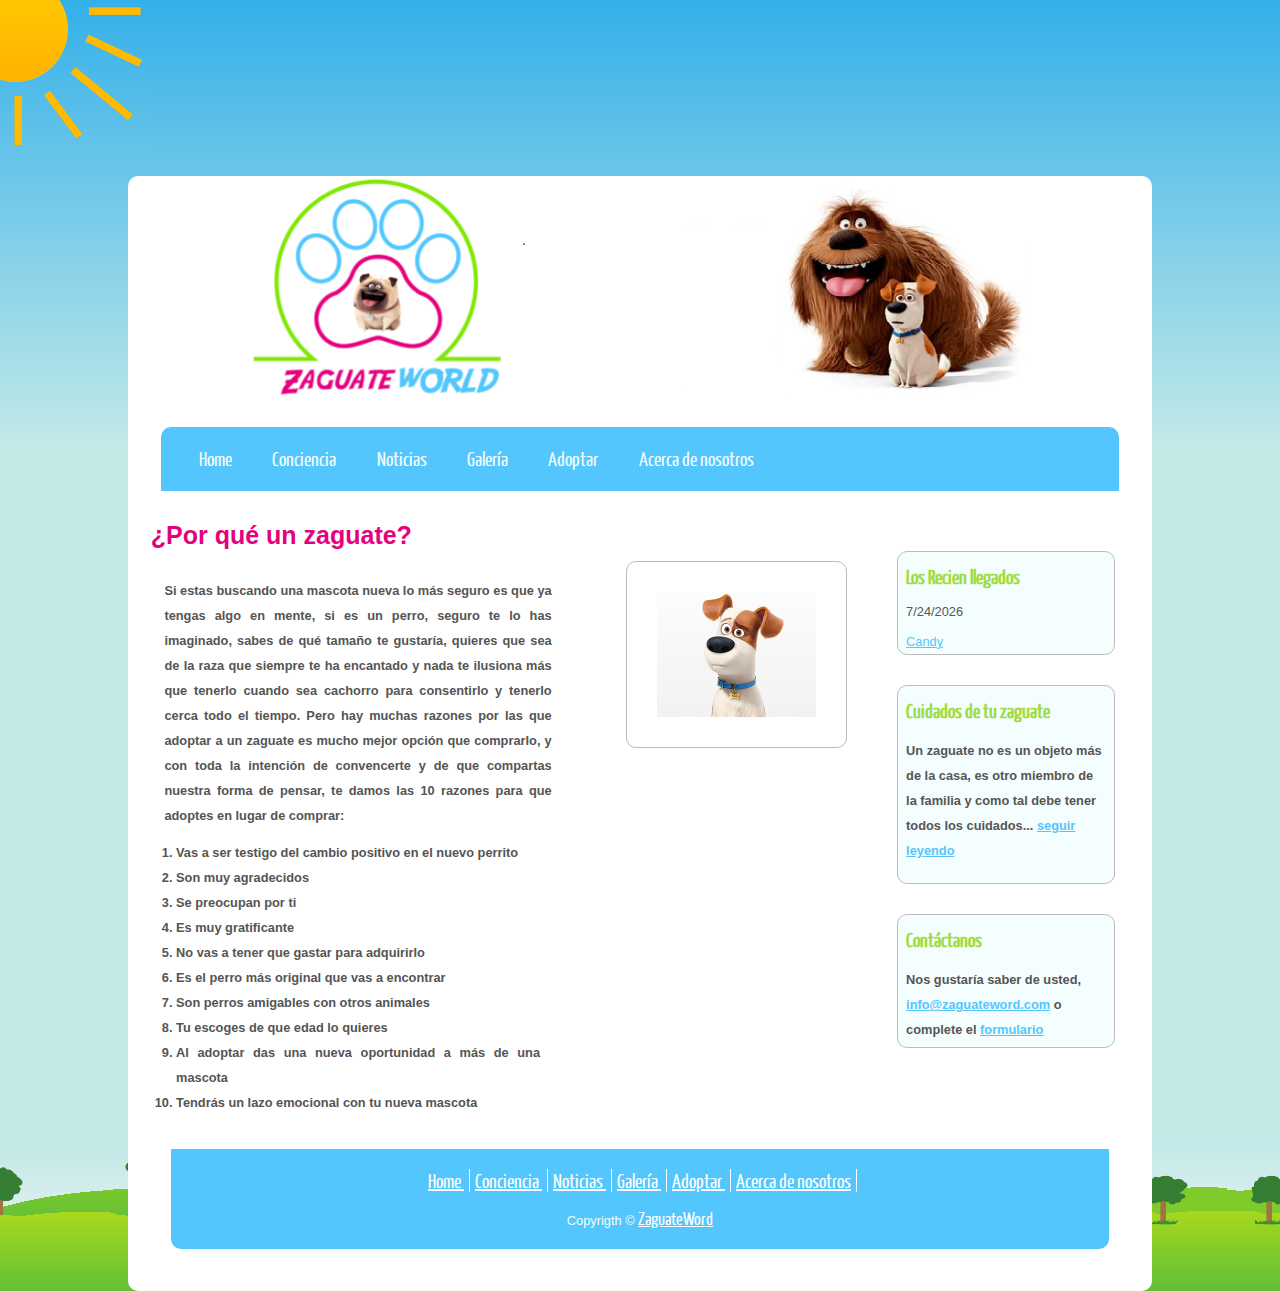
<file: index.html>
﻿<!DOCTYPE html>
<html>

<head>

    <title>Zaguate World</title>
    <meta name="description" content="El Website de los Zaguates" />
    <meta name="keywords" content="Zaguate, perro, perrito, adoptar" />
    <meta http-equiv="content-type" content="text/html; charset=UTF-8" />
    <link rel="stylesheet" type="text/css" href="css/home.css" />

</head>

<body>
    <div id="container">
        <img src="images/sun.png" alt="sunshine" />

        <div id="main">
            <!--Cabecera-->
            <header>
                <div id="logo">
                    <img id="image"  src="images/logo.png" alt="">
                </div>
            </header>

                

            <!--Navegacion-->
            <nav id="menu">
                <a class="item" href="./index.html">Home</a>
                <a class="item" href="./conciencia.html">Conciencia</a>
                <a class="item" href="./Noticias.html">Noticias</a>
                <a class="item" href="./Galeria.html">Galería</a>
                <a class="item" href="#">Adoptar</a>
                <a class="item" href="#">Acerca de nosotros</a>
            </nav>

            <main id="principal">
                <div id="content">
                    <aside>
                        <h1>
                            ¿Por qué un zaguate?
                        </h1>
                        <br>
                        <div id="caja">
                        <p class="texto">
                            Si estas buscando una mascota nueva lo más seguro es que ya tengas algo en mente, si es 
                            un perro, seguro te lo has imaginado, sabes de qué tamaño te gustaría, quieres que sea de la 
                            raza que siempre te ha encantado y nada te ilusiona más que tenerlo cuando sea cachorro 
                            para consentirlo y tenerlo cerca todo el tiempo. Pero hay muchas razones por las que adoptar 
                            a un zaguate es mucho mejor opción que comprarlo, y con toda la intención de convencerte y 
                            de que compartas nuestra forma de pensar, te damos las 10 razones para que adoptes en 
                            lugar de comprar:
                        </p>
                        <ol class="texto">
                            <li>Vas a ser testigo del cambio positivo en el nuevo perrito</li>
                            <li>Son muy agradecidos</li>
                            <li>Se preocupan por ti</li>
                            <li>Es muy gratificante</li>
                            <li>No vas a tener que gastar para adquirirlo</li>
                            <li>Es el perro más original que vas a encontrar</li>
                            <li>Son perros amigables con otros animales</li>
                            <li>Tu escoges de que edad lo quieres</li>
                            <li>Al adoptar das una nueva oportunidad a más de una mascota</li>
                            <li>Tendrás un lazo emocional con tu nueva mascota</li>
                        </ol>
                    </div>
                    </aside>
                    <aside>
                        <img id="perrito1" src="images/Animado05.png" alt="">
                    </aside>
                    <aside>
                        <div class="cajas">
                            <h2>
                                Los Recien llegados
                            </h2>
                            <br>
                            <div id="current_date"></p>
                                <script>
                                date = new Date();
                                year = date.getFullYear();
                                month = date.getMonth() + 1;
                                day = date.getDate();
                                document.getElementById("current_date").innerHTML = month + "/" + day + "/" + year;
                                </script>
                                <br>
                                <br>
                            <a href="#">Candy</a>
                            </div>
                        </div>
                        <div class="cajas">
                            <h2>
                                Cuidados de tu zaguate
                            </h2>
                            <br>
                            <p class="texto">
                                Un zaguate no es un objeto más de la casa, es otro miembro de la familia y como 
                                tal debe tener todos los cuidados... <a href="#">seguir leyendo</a> 
                            </p>
                            <br>
                        </div>
                        <div class="cajas">
                            <h2>
                                Contáctanos
                            </h2>
                            <br>
                            <p class="texto">
                                Nos gustaría saber de usted,
                                <a href="#">info@zaguateword.com</a> o
                                complete el <a href="#">formulario</a>
                            </p>
                    </aside>
                </div>
                <article>
                       
                        

                </article>
            </main>

            <!--Pie de Página-->
            <footer>
                <div id="footer">
                <nav id="menufooter">
                    <a class="item2" href="./index.html"> Home </a>
                    <a class="item2" href="./conciencia.html"> Conciencia </a>
                    <a class="item2" href="./Noticias.html"> Noticias </a>
                    <a class="item2" href="./Galeria.html"> Galería </a>
                    <a class="item2" href="#"> Adoptar </a>
                    <a class="item2" href="#"> Acerca de nosotros </a>
                
                    
                </nav>
                <br>
                <credit> Copyrigth &copy; <a href="#" id="zaguate">ZaguateWord</a></credit>
                </div>
            </footer>
        </div>
    </div>

    <div></div>

</body>
</html>
</file>
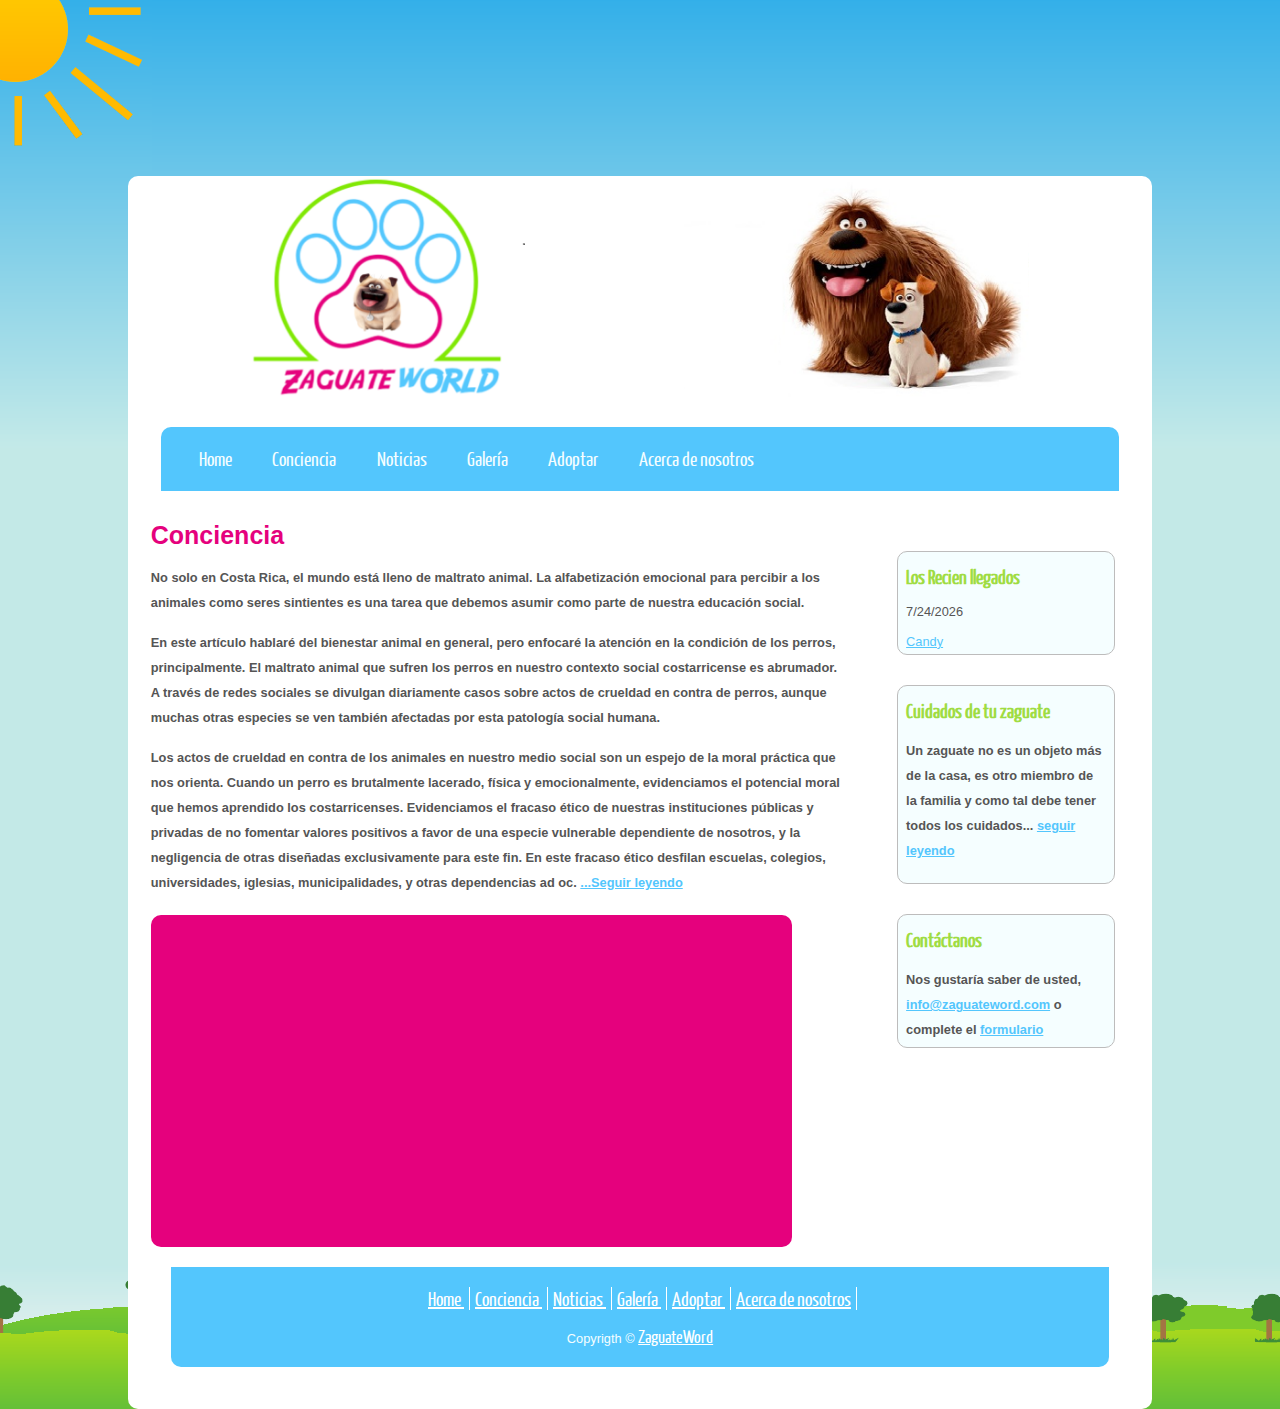
<file: conciencia.html>
<!DOCTYPE html>
<html>

<head>

    <title>Zaguate World</title>
    <meta name="description" content="El Website de los Zaguates" />
    <meta name="keywords" content="Zaguate, perro, perrito, adoptar" />
    <meta http-equiv="content-type" content="text/html; charset=UTF-8" />
    <link rel="stylesheet" type="text/css" href="css/home.css" />
    <link rel="stylesheet" type="text/css" href="css/conciencia.css">

</head>
<body>
    <div id="container">
        <img src="images/sun.png" alt="sunshine" />

        <div id="main">
            <!--Cabecera-->
            <header>
                <div id="logo">
                    <img id="image"  src="images/logo.png" alt="">
                </div>
            </header>

                

            <!--Navegacion-->
            <nav id="menu">
                <a class="item" href="./index.html">Home</a>
                <a class="item" href="./conciencia.html">Conciencia</a>
                <a class="item" href="./Noticias.html">Noticias</a>
                <a class="item" href="./Galeria.html">Galería</a>
                <a class="item" href="#">Adoptar</a>
                <a class="item" href="#">Acerca de nosotros</a>
            </nav>

            <main id="principal">
                <div id="content">
                    <aside>
                        <h1>
                            Conciencia
                        </h1>
                        <br>
                        <div id="cajas">
                        <p class="texto">
                            No solo en Costa Rica, el mundo está lleno de maltrato animal. La alfabetización emocional para percibir a los animales como seres sintientes es una tarea que debemos asumir como parte de nuestra educación social.
                        </p>
                        <br>
                        <p class="texto">
                            En este artículo hablaré del bienestar animal en general, pero enfocaré la atención en la condición de los perros, principalmente. El maltrato animal que sufren los perros en nuestro contexto social costarricense es abrumador. A través de redes sociales se divulgan diariamente casos sobre actos de crueldad en contra de perros, aunque muchas otras especies se ven también afectadas por esta patología social humana.
                        </p>
                        <br>
                        <p class="texto">
                            Los actos de crueldad en contra de los animales en nuestro medio social son un espejo de la moral práctica que nos orienta. Cuando un perro es brutalmente lacerado, física y emocionalmente, evidenciamos el potencial moral que hemos aprendido los costarricenses. Evidenciamos el fracaso ético de nuestras instituciones públicas y privadas de no fomentar valores positivos a favor de una especie vulnerable dependiente de nosotros, y la negligencia de otras diseñadas exclusivamente para este fin. En este fracaso ético desfilan escuelas, colegios, universidades, iglesias, municipalidades, y otras dependencias ad oc.
                            <a href="https://www.tec.ac.cr/hoyeneltec/2019/11/22/etica-bienestar-animal-programa-alfabetizacion-emocional">...Seguir leyendo</a>
                        </p>
                        <div id="video">
                            <iframe id="video2" width="560" height="315" src="https://www.youtube.com/embed/navt8giQQZk" title="YouTube video player" frameborder="0" allow="accelerometer; autoplay; clipboard-write; encrypted-media; gyroscope; picture-in-picture; web-share" allowfullscreen></iframe>
                        </div>
                    </div>
                    </aside>
               
                    <aside>
                        <div class="cajas">
                            <h2>
                                Los Recien llegados
                            </h2>
                            <br>
                            <div id="current_date"></p>
                                <script>
                                date = new Date();
                                year = date.getFullYear();
                                month = date.getMonth() + 1;
                                day = date.getDate();
                                document.getElementById("current_date").innerHTML = month + "/" + day + "/" + year;
                                </script>
                                <br>
                                <br>
                            <a href="#">Candy</a>
                            </div>
                        </div>
                        <div class="cajas">
                            <h2>
                                Cuidados de tu zaguate
                            </h2>
                            <br>
                            <p class="texto">
                                Un zaguate no es un objeto más de la casa, es otro miembro de la familia y como 
                                tal debe tener todos los cuidados... <a href="#">seguir leyendo</a> 
                            </p>
                            <br>
                        </div>
                        <div class="cajas">
                            <h2>
                                Contáctanos
                            </h2>
                            <br>
                            <p class="texto">
                                Nos gustaría saber de usted,
                                <a href="#">info@zaguateword.com</a> o
                                complete el <a href="#">formulario</a>
                            </p>
                    </aside>
                </div>
                <article>
                       
                        

                </article>
            </main>

            <!--Pie de Página-->
            <footer>
                <div id="footer">
                <nav id="menufooter">
                    <a class="item2" href="./index.html"> Home </a>
                    <a class="item2" href="./conciencia.html"> Conciencia </a>
                    <a class="item2" href="./Noticias.html"> Noticias </a>
                    <a class="item2" href="./Galeria.html"> Galería </a>
                    <a class="item2" href="#"> Adoptar </a>
                    <a class="item2" href="#"> Acerca de nosotros </a>
                
                    
                </nav>
                <br>
                <credit> Copyrigth &copy; <a href="#" id="zaguate">ZaguateWord</a></credit>
                </div>
            </footer>
        </div>
    </div>

    <div></div>

</body>
</html>
</file>
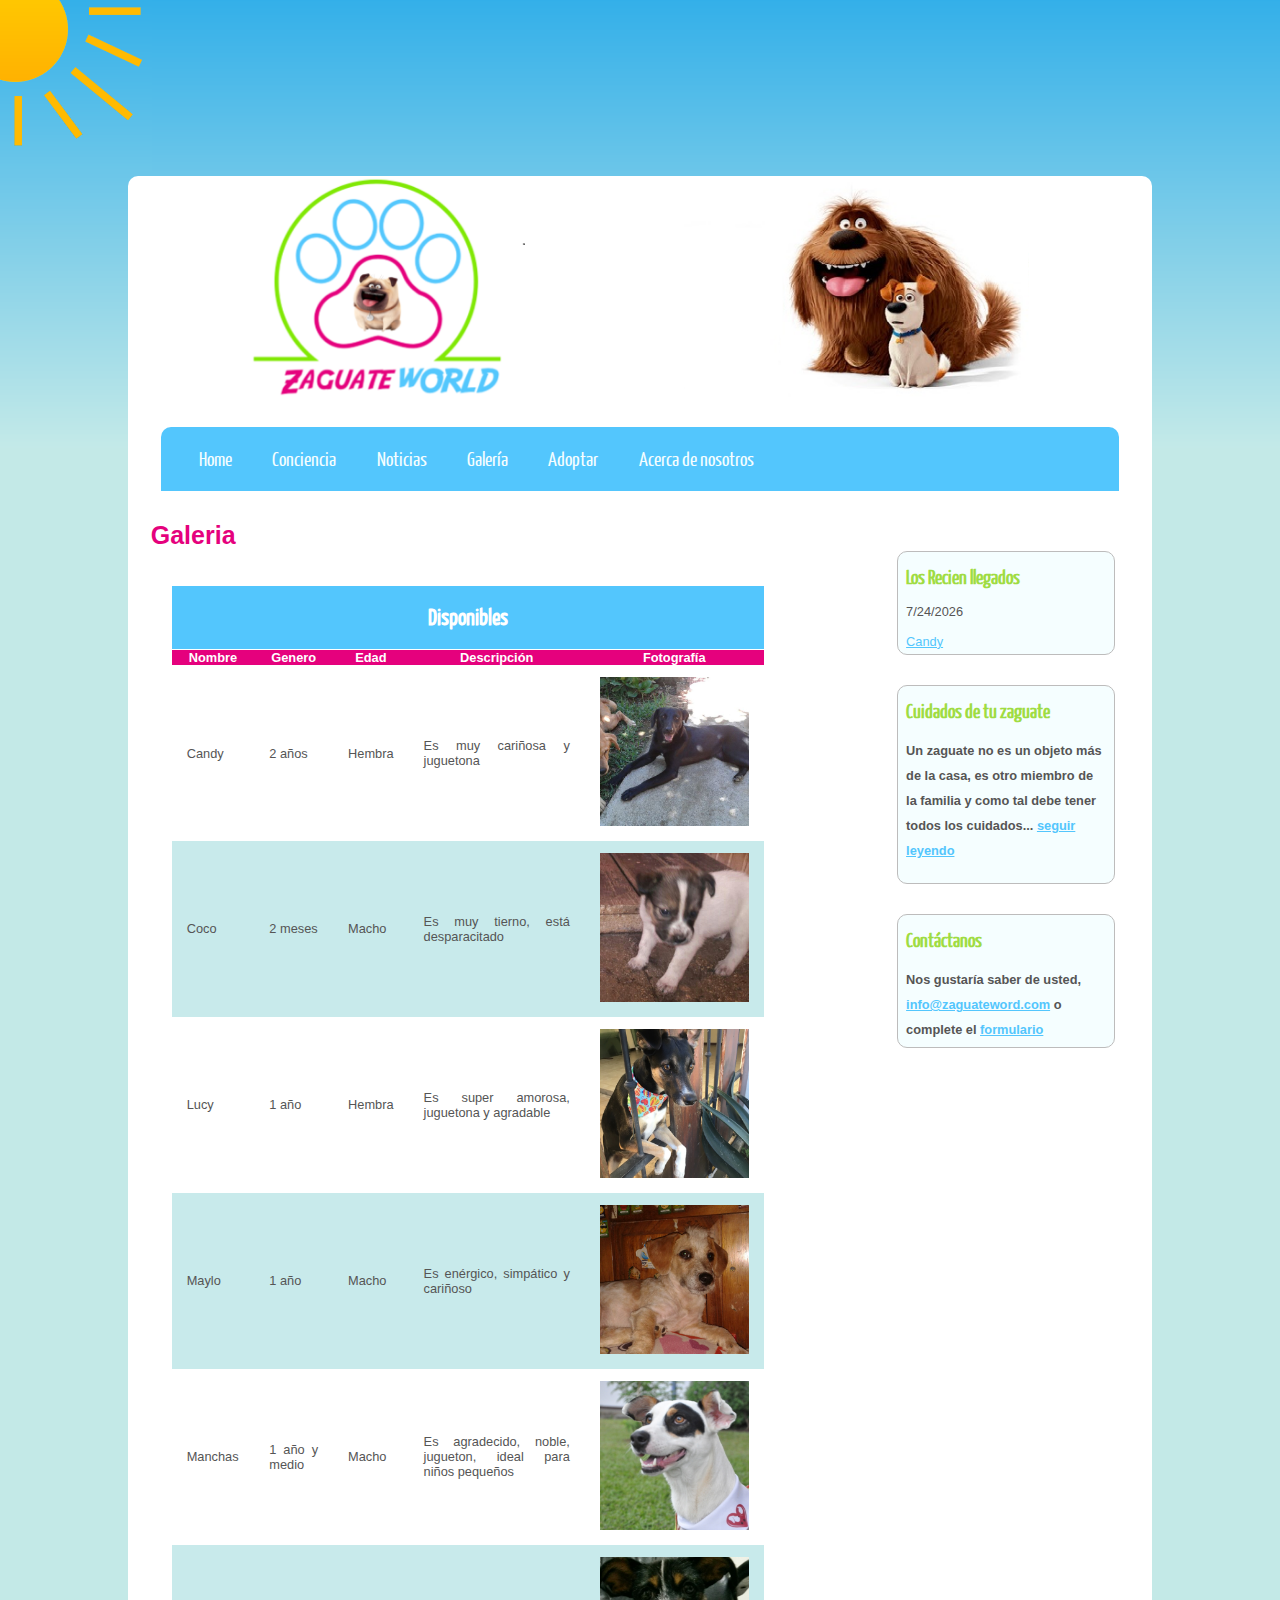
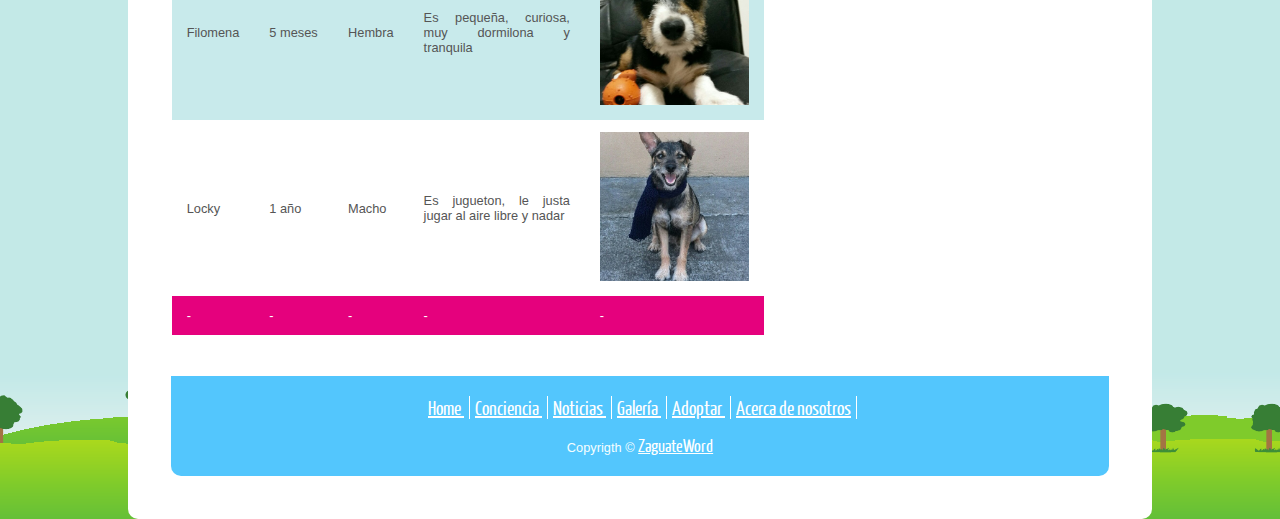
<file: Galeria.html>
<!DOCTYPE html>
<html>

<head>

    <title>Zaguate World</title>
    <meta name="description" content="El Website de los Zaguates" />
    <meta name="keywords" content="Zaguate, perro, perrito, adoptar" />
    <meta http-equiv="content-type" content="text/html; charset=UTF-8" />
    <link rel="stylesheet" type="text/css" href="css/home.css" />
    <link rel="stylesheet" type="text/css" href="css/galeria.css">


</head>

<body>
    <div id="container">
        <img src="images/sun.png" alt="sunshine" />

        <div id="main">
            <!--Cabecera-->
            <header>
                <div id="logo">
                    <img id="image"  src="images/logo.png" alt="">
                </div>
            </header>

                

            <!--Navegacion-->
            <nav id="menu">
                <a class="item" href="./index.html">Home</a>
                <a class="item" href="./conciencia.html">Conciencia</a>
                <a class="item" href="./Noticias.html">Noticias</a>
                <a class="item" href="./Galeria.html">Galería</a>
                <a class="item" href="#">Adoptar</a>
                <a class="item" href="#">Acerca de nosotros</a>
            </nav>

            <main id="principal">
                <div id="content">
                    <aside id="aside1">
                        <h1>
                            Galeria
                        </h1>
                        <br>
                        <div id="caja">
                          <table cellspacing="0" class="tabla">
                            <div id="titulotabla">

                                <h3>Disponibles</h3>
           
                            </div>
                            <tr id="titulos">
                                <th>Nombre  </th>
                                <th>Genero  </th>
                                <th>Edad    </th>
                                <th>Descripción  </th>
                                <th>Fotografía   </th>
                            </tr>
                            <tr id="tablerow">
                                <td>Candy    </td>
                                <td>2 años   </td>
                                <td>Hembra   </td>
                                <td>Es muy cariñosa y juguetona   </td>
                                <td><img id="foto" src="images/candy.jpg" alt=""></td>
                            </tr>
                            <tr id="tablerow">
                                <td>Coco</td>
                                <td>2 meses</td>
                                <td>Macho</td>
                                <td>Es muy tierno, está desparacitado</td>
                                <td><img id="foto" src="images/coco.jpg" alt=""></td>
                            </tr>
                            <tr id="tablerow">
                                <td>Lucy</td>
                                <td>1 año</td>
                                <td>Hembra</td>
                                <td>Es super amorosa, juguetona y agradable</td>
                                <td><img id="foto" src="images/lucy.jpg" alt=""></td>
                            </tr>
                            <tr id="tablerow">
                                <td>Maylo</td>
                                <td>1 año</td>
                                <td>Macho</td>
                                <td>Es enérgico, simpático y cariñoso</td>
                                <td><img id="foto" src="images/Maylo.jpg" alt=""></td>
                            </tr>
                            <tr id="tablerow">
                                <td>Manchas</td>
                                <td>1 año y medio</td>
                                <td>Macho</td>
                                <td>Es agradecido, noble, jugueton, ideal para niños pequeños</td>
                                <td><img id="foto" src="images/Manchas.jpg" alt=""></td>
                            </tr>
                            <tr id="tablerow">
                                <td>Filomena</td>
                                <td>5 meses</td>
                                <td>Hembra</td>
                                <td>Es pequeña, curiosa, muy dormilona y tranquila</td>
                                <td><img id="foto" src="images/Filomena.jpg" alt=""></td>
                            </tr>
                            <tr id="tablerow">
                                <td>Locky</td>
                                <td>1 año</td>
                                <td>Macho</td>
                                <td>Es jugueton, le justa jugar al aire libre y nadar</td>
                                <td><img id="foto" src="images/Locky.jpg" alt=""></td>
                            </tr>
                            <tr id="tablefooter">
                                <td>-</td>
                                <td>-</td>
                                <td>-</td>
                                <td>-</td>
                                <td>-</td>
                            </tr>
                          </table>
            
                    </div>
                    </aside>
                   
                    <aside>
                        <div class="cajas">
                            <h2>
                                Los Recien llegados
                            </h2>
                            <br>
                            <div id="current_date"></p>
                                <script>
                                date = new Date();
                                year = date.getFullYear();
                                month = date.getMonth() + 1;
                                day = date.getDate();
                                document.getElementById("current_date").innerHTML = month + "/" + day + "/" + year;
                                </script>
                                <br>
                                <br>
                            <a href="#">Candy</a>
                            </div>
                        </div>
                        <div class="cajas">
                            <h2>
                                Cuidados de tu zaguate
                            </h2>
                            <br>
                            <p class="texto">
                                Un zaguate no es un objeto más de la casa, es otro miembro de la familia y como 
                                tal debe tener todos los cuidados... <a href="#">seguir leyendo</a> 
                            </p>
                            <br>
                        </div>
                        <div class="cajas">
                            <h2>
                                Contáctanos
                            </h2>
                            <br>
                            <p class="texto">
                                Nos gustaría saber de usted,
                                <a href="#">info@zaguateword.com</a> o
                                complete el <a href="#">formulario</a>
                            </p>
                    </aside>
                </div>
                <article>
                       
                        

                </article>
            </main>

            <!--Pie de Página-->
            <footer>
                <div id="footer">
                <nav id="menufooter">
                    <a class="item2" href="./index.html"> Home </a>
                    <a class="item2" href="./conciencia.html"> Conciencia </a>
                    <a class="item2" href="./Noticias.html"> Noticias </a>
                    <a class="item2" href="./Galeria.html"> Galería </a>
                    <a class="item2" href="#"> Adoptar </a>
                    <a class="item2" href="#"> Acerca de nosotros </a>
                
                    
                </nav>
                <br>
                <credit> Copyrigth &copy; <a href="#" id="zaguate">ZaguateWord</a></credit>
                </div>
            </footer>
        </div>
    </div>

    <div></div>

</body>
</html>
</file>
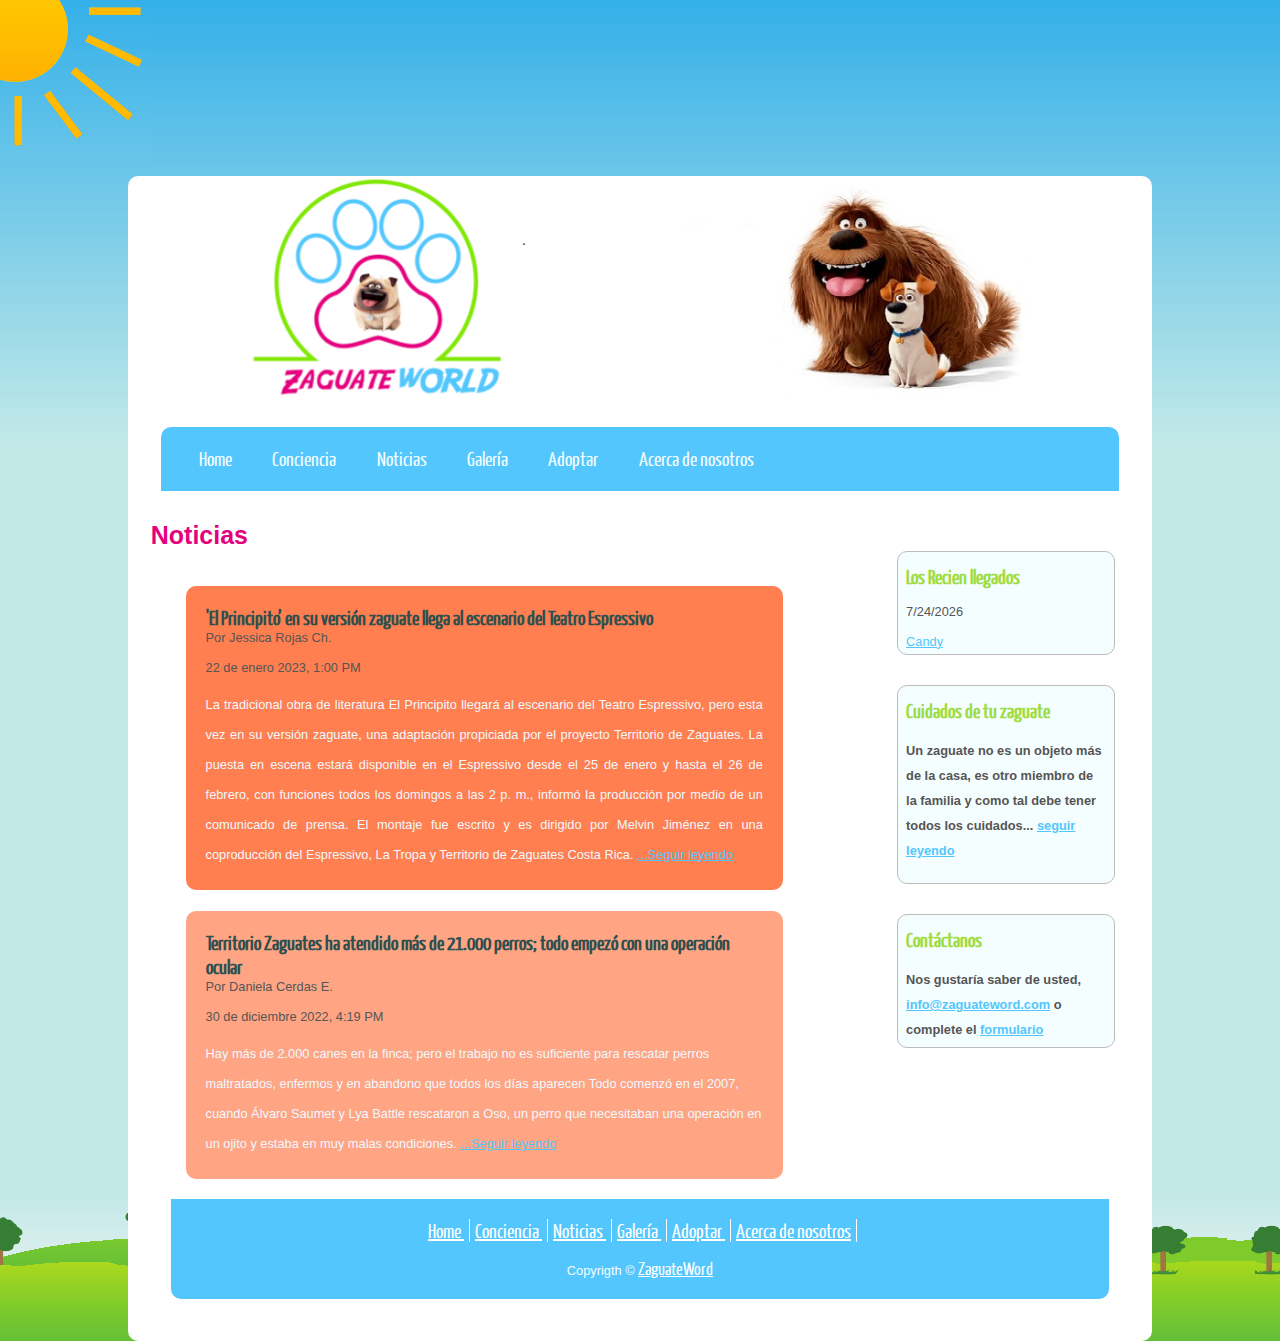
<file: Noticias.html>
<!DOCTYPE html>
<html>

<head>

    <title>Zaguate World</title>
    <meta name="description" content="El Website de los Zaguates" />
    <meta name="keywords" content="Zaguate, perro, perrito, adoptar" />
    <meta http-equiv="content-type" content="text/html; charset=UTF-8" />
    <link rel="stylesheet" type="text/css" href="css/home.css" />
    <link rel="stylesheet" type="text/css" href="css/noticias.css">

</head>

<body>
    <div id="container">
        <img src="images/sun.png" alt="sunshine" />

        <div id="main">
            <!--Cabecera-->
            <header>
                <div id="logo">
                    <img id="image"  src="images/logo.png" alt="">
                </div>
            </header>

                

            <!--Navegacion-->
            <nav id="menu">
                <a class="item" href="./index.html">Home</a>
                <a class="item" href="./conciencia.html">Conciencia</a>
                <a class="item" href="./Noticias.html">Noticias</a>
                <a class="item" href="./Galeria.html">Galería</a>
                <a class="item" href="#">Adoptar</a>
                <a class="item" href="#">Acerca de nosotros</a>
            </nav>

            <main id="principal">
                <div id="content">
                    <aside>
                        <h1>
                            Noticias
                        </h1>
                        <br>
                        <div id="caja">
                            <h2 id="titulo2">'El Principito’ en su versión zaguate llega al escenario del Teatro Espressivo</h2>
                        <p>
                            Por Jessica Rojas Ch.
                        </p>
                            <br>
                        <p>22 de enero 2023, 1:00 PM</p> 
                            <br>
                        <p id="texto"> 
                            La tradicional obra de literatura El Principito llegará al escenario del Teatro Espressivo, pero esta vez en su versión zaguate, una adaptación propiciada por el proyecto Territorio de Zaguates.
                            
                            La puesta en escena estará disponible en el Espressivo desde el 25 de enero y hasta el 26 de febrero, con funciones todos los domingos a las 2 p. m., informó la producción por medio de un comunicado de prensa.
                            
                            El montaje fue escrito y es dirigido por Melvin Jiménez en una coproducción del Espressivo, La Tropa y Territorio de Zaguates Costa Rica. <a href="https://www.nacion.com/viva/cultura/el-principito-en-su-version-zaguate-llega-al/ZY3PENXYSBGQTJT6HNBUJREE6U/story/">...Seguir leyendo</a>
                        </p>
            
                    </div>
                  
                    <div id="caja2">
                        <h2 id="titulo2">Territorio Zaguates ha atendido más de 21.000 perros; todo empezó con una operación ocular</h2>
                        <p>
                            Por Daniela Cerdas E.
                        </p>
                            <br>
                        <p>30 de diciembre 2022, 4:19 PM</p> 
                            <br>
                        <p id="texto">
                            Hay más de 2.000 canes en la finca; pero el trabajo no es suficiente para rescatar perros maltratados, enfermos y en abandono que todos los días aparecen
    
                            Todo comenzó en el 2007, cuando Álvaro Saumet y Lya Battle rescataron a Oso, un perro que necesitaban una operación en un ojito y estaba en muy malas condiciones.
                             <a href="https://www.nacion.com/el-pais/servicios/territorio-zaguates-ha-atendido-mas-de-21000/FBVD4O5AVZH3ZAKAJLMHL3LFD4/story/">...Seguir leyendo</a>
                        </p>

                    </div>
                    <div>

                    </div>
                    </aside>
                   
                    <aside>
                        <div class="cajas">
                            <h2>
                                Los Recien llegados
                            </h2>
                            <br>
                            <div id="current_date"></p>
                                <script>
                                date = new Date();
                                year = date.getFullYear();
                                month = date.getMonth() + 1;
                                day = date.getDate();
                                document.getElementById("current_date").innerHTML = month + "/" + day + "/" + year;
                                </script>
                                <br>
                                <br>
                            <a href="#">Candy</a>
                            </div>
                        </div>
                        <div class="cajas">
                            <h2>
                                Cuidados de tu zaguate
                            </h2>
                            <br>
                            <p class="texto">
                                Un zaguate no es un objeto más de la casa, es otro miembro de la familia y como 
                                tal debe tener todos los cuidados... <a href="#">seguir leyendo</a> 
                            </p>
                            <br>
                        </div>
                        <div class="cajas">
                            <h2>
                                Contáctanos
                            </h2>
                            <br>
                            <p class="texto">
                                Nos gustaría saber de usted,
                                <a href="#">info@zaguateword.com</a> o
                                complete el <a href="#">formulario</a>
                            </p>
                    </aside>
                </div>
                <article>
                       
                        

                </article>
            </main>

            <!--Pie de Página-->
            <footer>
                <div id="footer">
                <nav id="menufooter">
                    <a class="item2" href="./index.html"> Home </a>
                    <a class="item2" href="./conciencia.html"> Conciencia </a>
                    <a class="item2" href="./Noticias.html"> Noticias </a>
                    <a class="item2" href="./Galeria.html"> Galería </a>
                    <a class="item2" href="#"> Adoptar </a>
                    <a class="item2" href="#"> Acerca de nosotros </a>
                
                    
                </nav>
                <br>
                <credit> Copyrigth &copy; <a  href="#" id="zaguate">ZaguateWord</a></credit>
                </div>
            </footer>
        </div>
    </div>

    <div></div>

</body>
</html>
</file>
<file: css/home.css>
@font-face { 
  font-family: Yanone Kaffeesatz; 
    src: url('../fonts/YanoneKaffeesatz-Regular.eot'); 
    src: local("Yanone Kaffeesatz"), url('../fonts/YanoneKaffeesatz-Regular.ttf'); 
} 

html { 
  height: 100%;
}

* { 
  padding: 0;
  margin: 0;
}
  
article, aside, figure, footer, header, hgroup, nav, section { 
  display:block;
}

body { 
  font: normal .8em arial, sans-serif;
  background: #C4E9E8 url(../images/back.png) repeat-x;
  color: #555;
}

a{
  color: #53C6FD;
}

#container { 
  background: transparent url(../images/grass.png) repeat-x bottom;
}

header{
  border-radius: 10px;
  background-color: #fff;
  margin: 0% 10% 0% 10%;
  padding: 0% 1% 1% 1%;

}

#logo{
  display: flex;
  justify-content: center;
}

#image{
  width: 100%;
  height: 100%;
}

#menu{
  background-color: #53C6FD;
  text-align: left;
  margin: 20px 20px 20px 20px;
  padding: 20px;
  border-top-left-radius: 10px;
  border-top-right-radius: 10px;
}

#menu a:hover{
  color: #E5017D;
}


.item{
  color: #F5FEFF;
  font-size: 20px;
  margin: 0% 2% 0% 2%;
  text-decoration: none;
  font-family: Yanone Kaffeesatz; 
    src: url('../fonts/YanoneKaffeesatz-Regular.eot'); 
    src: local("Yanone Kaffeesatz"), url('../fonts/YanoneKaffeesatz-Regular.ttf'); 

}

#main{
  background-color: #fff;
  margin: 0% 10% 10% 10%;
  padding: 0% 1% 1% 1%;
  border-radius: 10px;

}

h1{
  color: #E5017D;
  font-size: 25px;  
}

h2{
  font-size: 20px;
  color: #9FDC43;
  font-family: Yanone Kaffeesatz; 
    src: url('../fonts/YanoneKaffeesatz-Regular.eot'); 
    src: local("Yanone Kaffeesatz"), url('../fonts/YanoneKaffeesatz-Regular.ttf'); 

}


aside{
  margin: 1%;
}
#content{
  display: flex;
  position: relative;
  
}

#principal{  
  background-color: white;
}

#perrito1{
  margin-top: 40px;
  padding: 30px;
  border-radius: 10px;
  border: 0.5px solid #bdbcbc;
}

#caja{
  text-align: justify;
  width: 85%;
  margin: 3%;
}

.texto{
  line-height: 25px;
  font-weight: bold;
}

ol{
  margin: 3%;
}
.cajas{
  width: 200px;
  margin: 30px;
  background-color: #F5FEFF;
  padding: 5% 3% 5px 3%;
  border-radius: 10px;
  border: 0.5px solid #bdbcbc;
}


#footer{
  padding-top: 20px;
  padding-bottom: 30px;
  text-align: center;
  color: #F5FEFF;
  margin: 0px 20px 20px 20px;
  background-color: #53C6FD;
  height: 50px;
  border-bottom-left-radius: 10px;
  border-bottom-right-radius: 10px;

}

.item2{
  font-family: Yanone Kaffeesatz; 
    src: url('../fonts/YanoneKaffeesatz-Regular.eot'); 
    src: local("Yanone Kaffeesatz"), url('../fonts/YanoneKaffeesatz-Regular.ttf');
  font-size: 20px;
  color: #fff;
  padding: 0px 5px 0px 5px;
  border-right: 1px solid #fff;
}
footer{
  padding: 10px;
  background-color: #fff;
  border-radius: 20px;
}

 #zaguate {
  font-family: Yanone Kaffeesatz; 
    src: url('../fonts/YanoneKaffeesatz-Regular.eot'); 
    src: local("Yanone Kaffeesatz"), url('../fonts/YanoneKaffeesatz-Regular.ttf');
  color: #fff;
  font-size: large;
}




@media screen and (max-width : 880px) {
  .cajas{
    width: 80%;
  }
  #content{
    display: table-row;
  }

}
</file>
<file: css/conciencia.css>
#video{
   width: 90%;
   background-color: #E5017D;
   border-radius: 10px;
   padding: 1%;
   margin-top: 20px;
   align-items: center; 
}

#video2{
    width: 100%;
    border-radius: 10px;
}
</file>
<file: css/galeria.css>
#foto{
    width: 100%;
    height: 100%;
    
}


#tabla{
    float: none;
}

#titulotabla{
    background-color: #53C6FD;
    margin-bottom: 1px;
    padding: 3%;
    text-align: center;
    font-family: Yanone Kaffeesatz; 
    src: url('../fonts/YanoneKaffeesatz-Regular.eot'); 
    src: local("Yanone Kaffeesatz"), url('../fonts/YanoneKaffeesatz-Regular.ttf'); 
    color: #fff;
    font-size: 20px;

}

#titulos{
    background-color: #E5017D;
    color: #fff;
    text-align: center;
}

td{
 padding: 12px 15px;
 
}

tr:nth-child(odd) {
    background-color: #C8EAEB;
}

#tablefooter{
    background-color: #E5017D;
    color: #fff;
}
</file>
<file: css/noticias.css>
#caja{
    margin-left: 5%;
    margin-right: 5%;
    width: 80%;
    background-color: coral;
    padding: 20px;
    border-radius: 10px;
}

#titulo2{
    color: darkslategray;
}

#texto{
    color: aliceblue;
    line-height: 30px;
}

#caja2{
    margin-left: 5%;
    margin-right: 5%;
    width: 80%;
    background-color: rgb(255, 165, 132);
    padding: 20px;
    border-radius: 10px;
}
</file>
